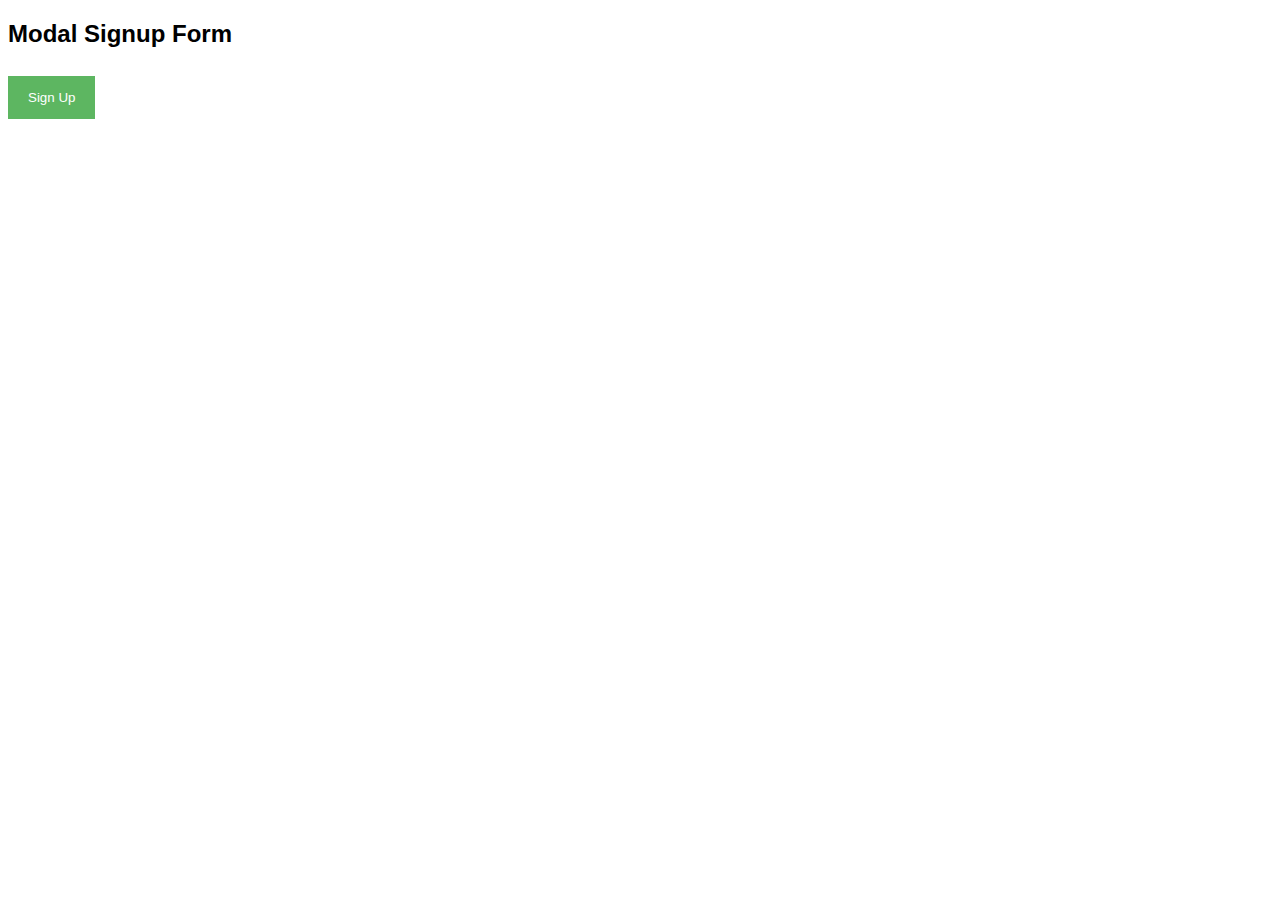
<file: templates/signup.html>
<!DOCTYPE html>
<html>
<style>
body {font-family: Arial, Helvetica, sans-serif;}
* {box-sizing: border-box;}

/* Full-width input fields */
input[type=text], input[type=password] {
    width: 100%;
    padding: 15px;
    margin: 5px 0 22px 0;
    display: inline-block;
    border: none;
    background: #f1f1f1;
}

/* Add a background color when the inputs get focus */
input[type=text]:focus, input[type=password]:focus {
    background-color: #ddd;
    outline: none;
}

/* Set a style for all buttons */
button {
    background-color: #4CAF50;
    color: white;
    padding: 14px 20px;
    margin: 8px 0;
    border: none;
    cursor: pointer;
    width: 100%;
    opacity: 0.9;
}

button:hover {
    opacity:1;
}

/* Extra styles for the cancel button */
.cancelbtn {
    padding: 14px 20px;
    background-color: #f44336;
}

/* Float cancel and signup buttons and add an equal width */
.cancelbtn, .signupbtn {
  float: left;
  width: 50%;
}

/* Add padding to container elements */
.container {
    padding: 16px;
}

/* The Modal (background) */
.modal {
    display: none; /* Hidden by default */
    position: fixed; /* Stay in place */
    z-index: 1; /* Sit on top */
    left: 0;
    top: 0;
    width: 100%; /* Full width */
    height: 100%; /* Full height */
    overflow: auto; /* Enable scroll if needed */
    background-color: #474e5d;
    padding-top: 50px;
}

/* Modal Content/Box */
.modal-content {
    background-color: #fefefe;
    margin: 5% auto 15% auto; /* 5% from the top, 15% from the bottom and centered */
    border: 1px solid #888;
    width: 80%; /* Could be more or less, depending on screen size */
}

/* Style the horizontal ruler */
hr {
    border: 1px solid #f1f1f1;
    margin-bottom: 25px;
}
 
/* The Close Button (x) */
.close {
    position: absolute;
    right: 35px;
    top: 15px;
    font-size: 40px;
    font-weight: bold;
    color: #f1f1f1;
}

.close:hover,
.close:focus {
    color: #f44336;
    cursor: pointer;
}

/* Clear floats */
.clearfix::after {
    content: "";
    clear: both;
    display: table;
}

/* Change styles for cancel button and signup button on extra small screens */
@media screen and (max-width: 300px) {
    .cancelbtn, .signupbtn {
       width: 100%;
    }
}
</style>
<body>

<h2>Modal Signup Form</h2>

<button onclick="document.getElementById('id01').style.display='block'" style="width:auto;">Sign Up</button>

<div id="id01" class="modal">
  <span onclick="document.getElementById('id01').style.display='none'" class="close" title="Close Modal">&times;</span>
  <form class="modal-content" action="http://localhost:5000/signup" method="post">
    <div class="container">
      <h1>Sign Up</h1>
      <p>Please fill in this form to create an account.</p>
      <hr>
      <label for="text"><b>Name</b></label>
      <input type="text" placeholder="Enter Name" name="name" required>

      <label for="text"><b>User</b></label>
      <input type="text" placeholder="Enter Username" name="username" required>

      <label for="psw"><b>Password</b></label>
      <input type="password" placeholder="Enter Password" name="psw" required>

      <label for="psw-repeat"><b>Repeat Password</b></label>
      <input type="password" placeholder="Repeat Password" name="psw-repeat" required>
      

      <div class="clearfix">
        <button type="button" onclick="document.getElementById('id01').style.display='none'" class="cancelbtn">Cancel</button>
        <button type="submit" class="signupbtn">Sign Up</button>
      </div>
    </div>
  </form>
</div>

<script>
// Get the modal
var modal = document.getElementById('id01');

// When the user clicks anywhere outside of the modal, close it
window.onclick = function(event) {
    if (event.target == modal) {
        modal.style.display = "none";
    }
}
</script>

</body>
</html>
</file>
